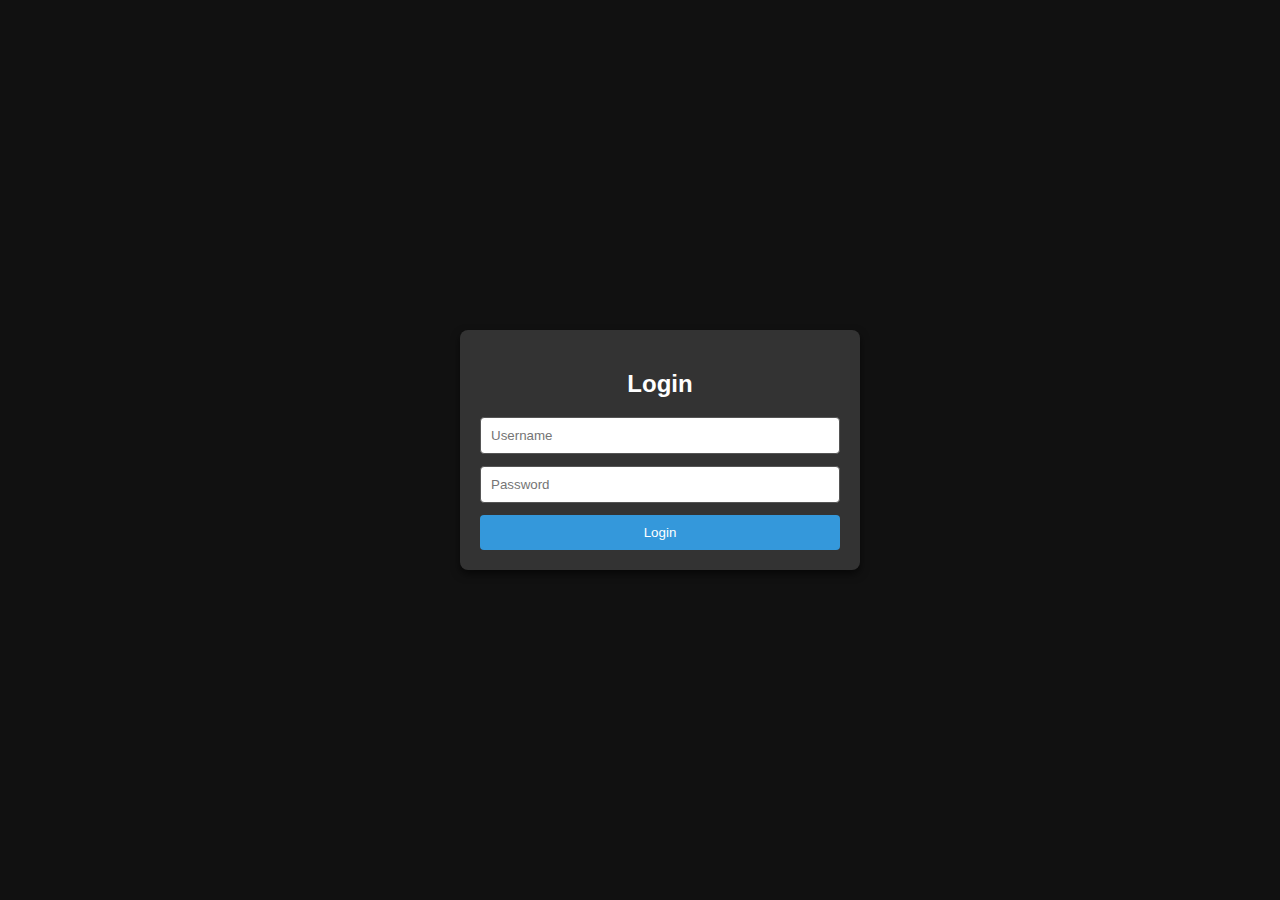
<file: pages/login.html>
<!DOCTYPE html>
<html lang="en">

<head>
    <meta charset="UTF-8">
    <meta name="viewport" content="width=device-width, initial-scale=1.0">
    <title>Synto - Tailwind Admin Template</title>
    <link rel="stylesheet"
        href="https://fonts.googleapis.com/css2?family=Material+Symbols+Outlined:opsz,wght,FILL,GRAD@20..48,100..700,0..1,-50..200" />
    <style>
        body {
            font-family: "Roboto", sans-serif;
            margin: 0;
            display: flex;
            align-items: center;
            justify-content: center;
            min-height: 100vh;
            background: #111;
            color: #fff;
        }

        .container {
            width: 100%;
            max-width: 400px;
            padding: 0 20px;
            box-sizing: border-box;
        }

        .card {
            width: 100%;
            background-color: #333;
            padding: 20px;
            border-radius: 8px;
            box-shadow: 0 4px 8px rgba(0, 0, 0, 0.6);
        }

        h2 {
            text-align: center;
            color: #fff;
        }

        form {
            display: flex;
            flex-direction: column;
        }

        input {
            padding: 10px;
            margin-bottom: 12px;
            border: 1px solid #555;
            border-radius: 4px;
            transition: border-color 0.3s ease-in-out;
            outline: none;
            color: #0e0101;
        }

        input:focus {
            border-color: #3498db;
        }

        button {
            background-color: #3498db;
            color: #fff;
            padding: 10px;
            border: none;
            border-radius: 4px;
            cursor: pointer;
            transition: background-color 0.3s ease-in-out;
        }

        button:hover {
            background-color: #2980b9;
        }
    </style>
</head>

<body>
    <div class="container">
        <div class="card">
            <h2>Login</h2>
            <form>
                <input type="text" id="username" name="username" placeholder="Username" required>
                <input type="password" id="password" name="password" placeholder="Password" required>
                <button type="submit">
                    <a href="../index.html" style="color: #fff; text-decoration: none;">Login</a>
                </button>
            </form>
        </div>
    </div>
</body>

</html>
</file>
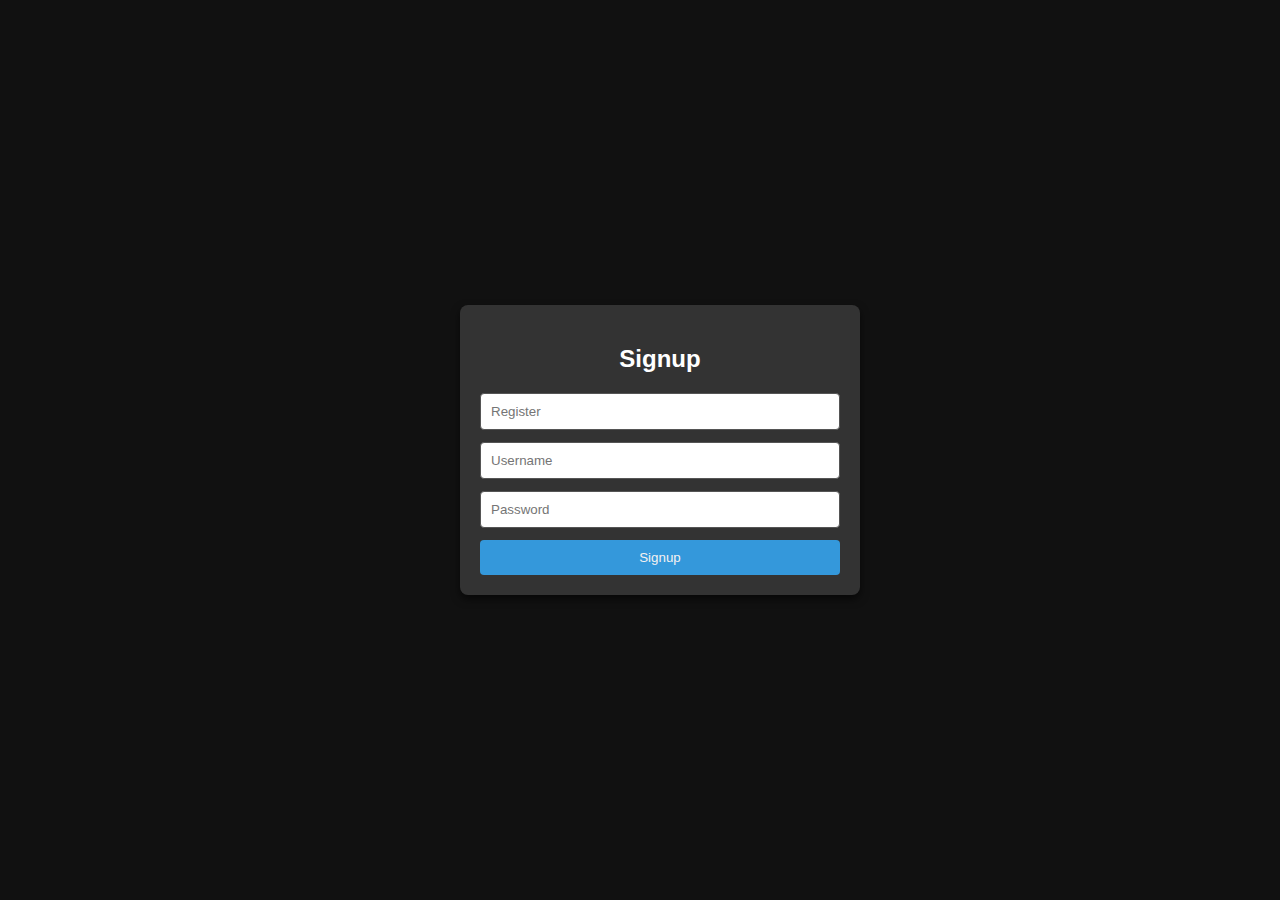
<file: pages/signup.html>
<!DOCTYPE html>
<html lang="en">

<head>
    <meta charset="UTF-8">
    <meta name="viewport" content="width=device-width, initial-scale=1.0">
    <title>Synto - Tailwind Admin Template</title>
    <link rel="stylesheet"
        href="https://fonts.googleapis.com/css2?family=Material+Symbols+Outlined:opsz,wght,FILL,GRAD@20..48,100..700,0..1,-50..200" />
    <style>
        body {
            font-family: "Roboto", sans-serif;
            margin: 0;
            display: flex;
            align-items: center;
            justify-content: center;
            min-height: 100vh;
            background: #111;
            color: #fff;
        }

        .container {
            width: 100%;
            max-width: 400px;
            padding: 0 20px;
            box-sizing: border-box;
        }

        .card {
            width: 100%;
            background-color: #333;
            padding: 20px;
            border-radius: 8px;
            box-shadow: 0 4px 8px rgba(0, 0, 0, 0.6);
        }

        h2 {
            text-align: center;
            color: #fff;
        }

        form {
            display: flex;
            flex-direction: column;
        }

        input {
            padding: 10px;
            margin-bottom: 12px;
            border: 1px solid #555;
            border-radius: 4px;
            transition: border-color 0.3s ease-in-out;
            outline: none;
            color: #fff;
        }

        input:focus {
            border-color: #3498db;
        }

        button {
            background-color: #3498db;
            color: #fff;
            padding: 10px;
            border: none;
            border-radius: 4px;
            cursor: pointer;
            transition: background-color 0.3s ease-in-out;
        }

        button:hover {
            background-color: #2980b9;
        }
    </style>
</head>

<body>
    <div class="container">
        <div class="card">
            <h2>Signup</h2>
            <form>
                <input type="text" id="name" name="name" placeholder="Register" required>
                <input type="text" id="username" name="username" placeholder="Username" required>
                <input type="password" id="password" name="password" placeholder="Password" required>
                <button type="submit">
                    <a href="../index.html" style="color: #f5f1f1; text-decoration: none;">Signup</a>
                </button>
            </form>
        </div>
    </div>
</body>

</html>
</file>
